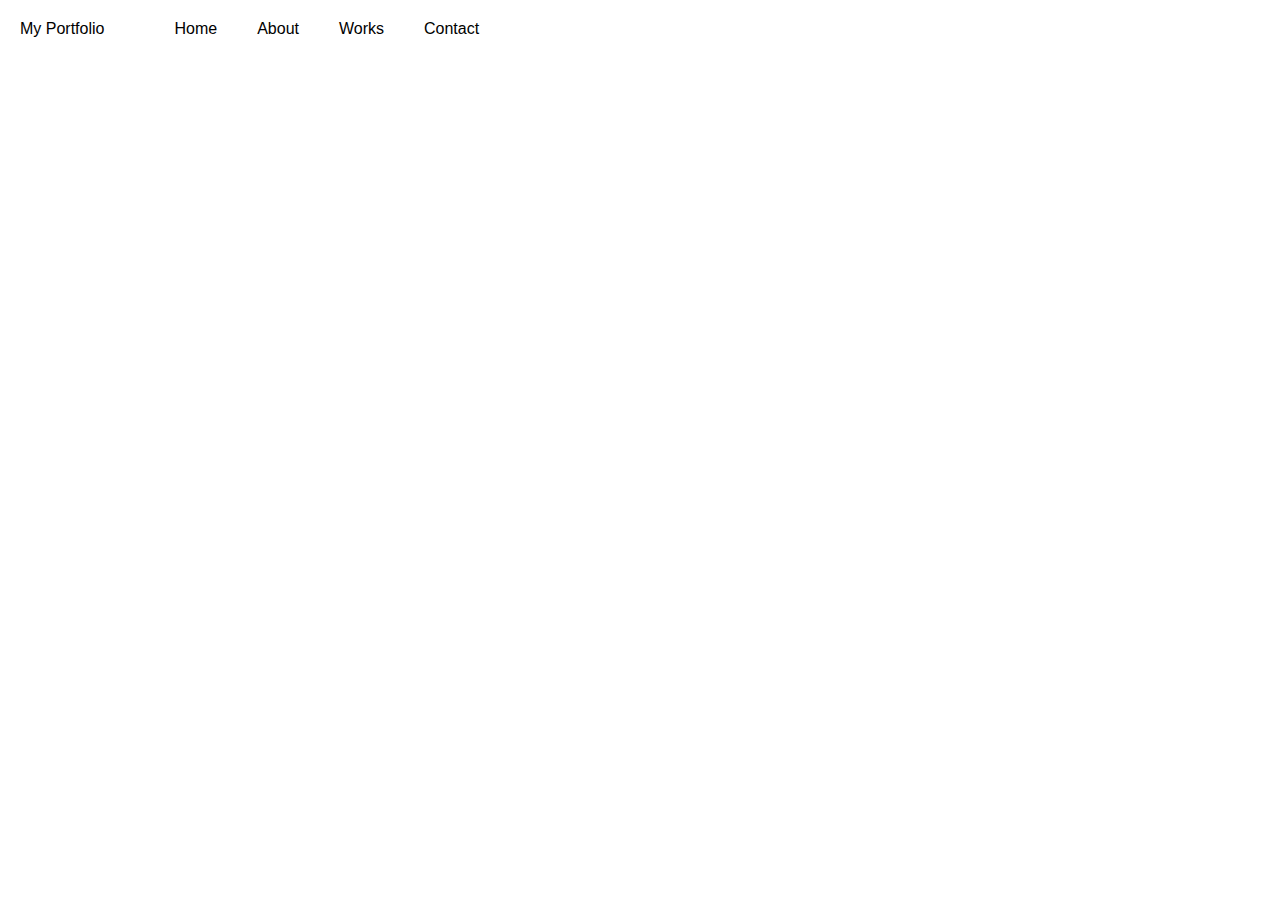
<file: web-tech-html-css/index.html>
<!DOCTYPE html>
<html lang="en">
  <head>
    <meta charset="UTF-8" />
    <meta name="viewport" content="width=device-width, initial-scale=1.0" />
    <title>CSS</title>
    <link rel="stylesheet" href="./css/app.css" />
  </head>
  <body>
    <!-- navigation -->
    <header>
      <div class="logo">
        <span>My Portfolio</span>
      </div>
      <nav>
        <ul class="nav-links">
          <li class="nav-item">Home</li>
          <li class="nav-item">About</li>
          <li class="nav-item">Works</li>
          <li class="nav-item">Contact</li>
        </ul>
      </nav>
    </header>

    <!-- content -->
    <main></main>

    <!-- extra info -->
    <footer></footer>
  </body>
</html>
</file>
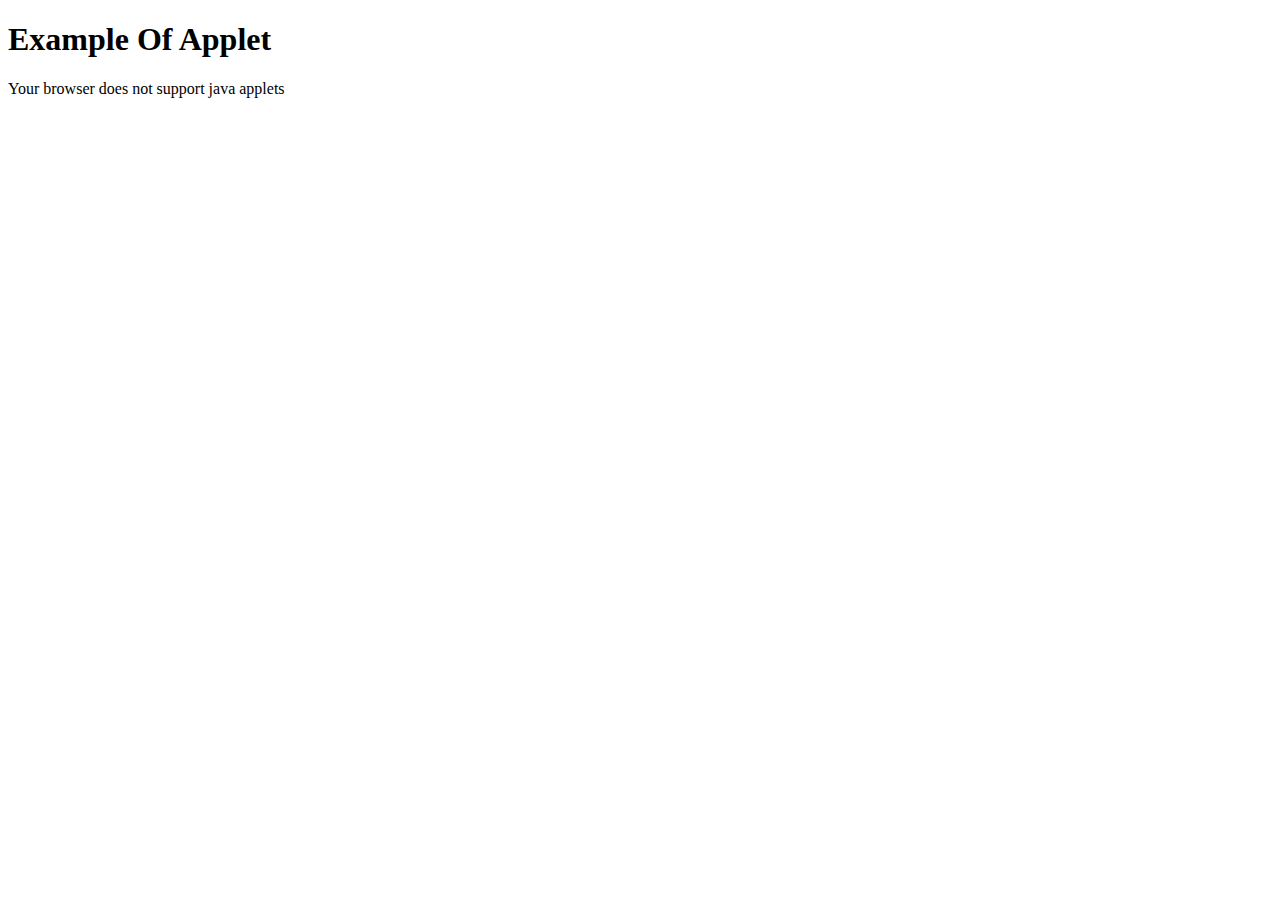
<file: oop-java/applet/index.html>
<!DOCTYPE html>
<html lang="en">
  <head>
    <meta charset="UTF-8" />
    <meta name="viewport" content="width=device-width, initial-scale=1.0" />
    <title>Example Of Applet</title>
  </head>

  <body>
    <h1>Example Of Applet</h1>
    <applet code="AppletExample.class" width="300" height="300"
      >Your browser does not support java applets</applet
    >
  </body>
</html>
</file>
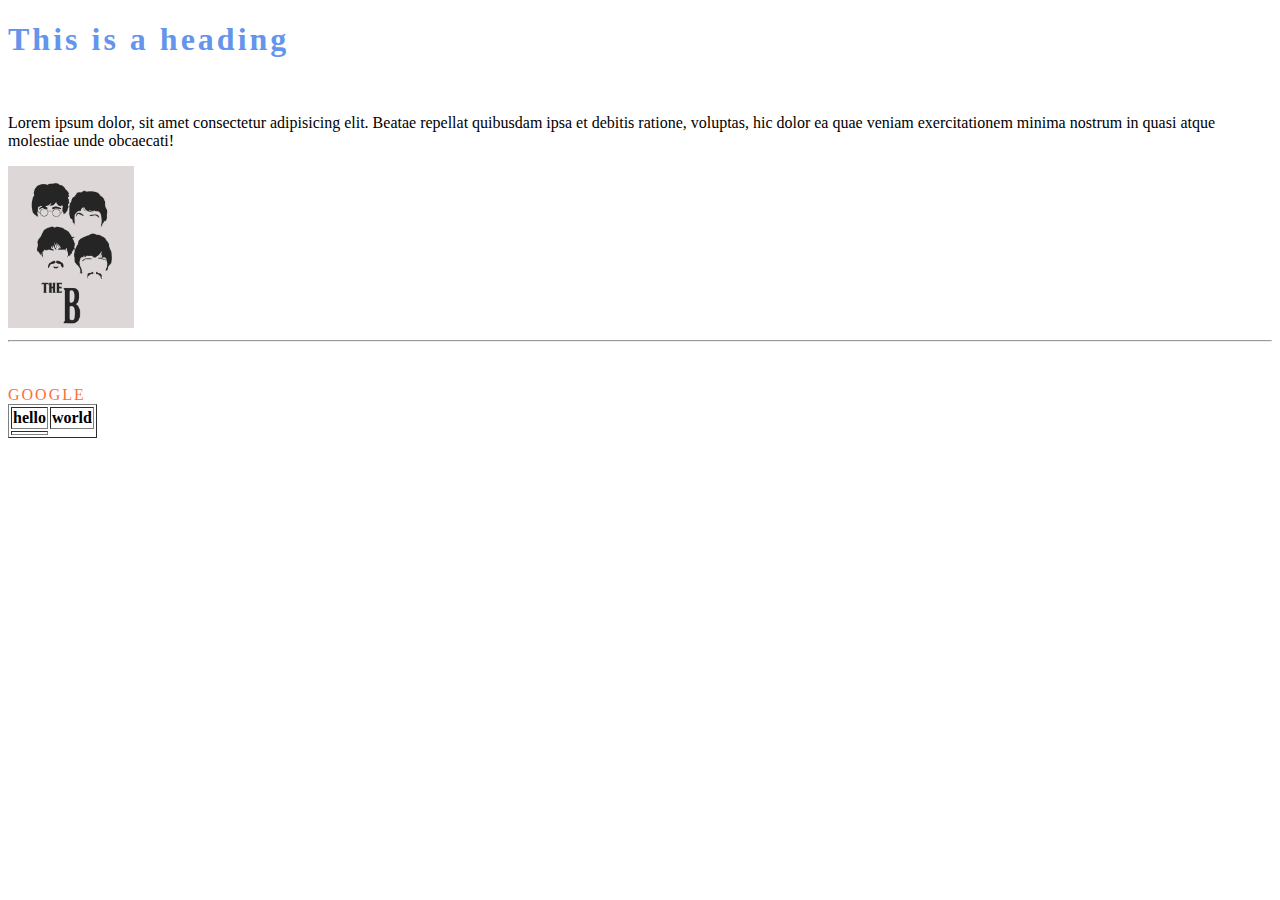
<file: web-tech-html-css/src/day2.html>
<!DOCTYPE html>
<html lang="en">
  <head>
    <meta charset="UTF-8" />
    <meta name="viewport" content="width=device-width, initial-scale=1.0" />
    <title>Day -2 | Web Technologies</title>
  </head>

  <body>
    <!-- <h1> tag defines the most important heading -->
    <h1>This is a heading</h1>
    <br />

    <!-- <p> defines a paragraph -->
    <p>
      Lorem ipsum dolor, sit amet consectetur adipisicing elit. Beatae repellat
      quibusdam ipsa et debitis ratione, voluptas, hic dolor ea quae veniam
      exercitationem minima nostrum in quasi atque molestiae unde obcaecati!
    </p>

    <!-- <img src="" alt=""> is used to add image to the website -->
    <img
      src="../Assets/beatles_portrait.jpg"
      alt="Image"
      height="20%"
      width="10%"
    />

    <hr />
    <br />
    <br />

    <!-- <a href=""> is an anchor tag, used to link to a particular page/site -->
    <a href="https://www.google.com">GOOGLE</a>

    <!-- <table> tag is used to create a table -->
    <table border="1">
      <thead>
        <tr>
          <th>hello</th>
          <th>world</th>
        </tr>
      </thead>
      <tbody>
        <tr>
          <td
          </td>
        </tr>
      </tbody>
    </table>

    <style>
      h1 {
        color: cornflowerblue;
        font-family: "damn noisy kids";
        letter-spacing: 3px;
      }

      a {
        color: #ff6c37;
        font-family: "damn noisy kids";
        letter-spacing: 2px;
        text-decoration: none;
      }

      a:hover {
        color: orangered;
      }
    </style>
  </body>
</html>
</file>
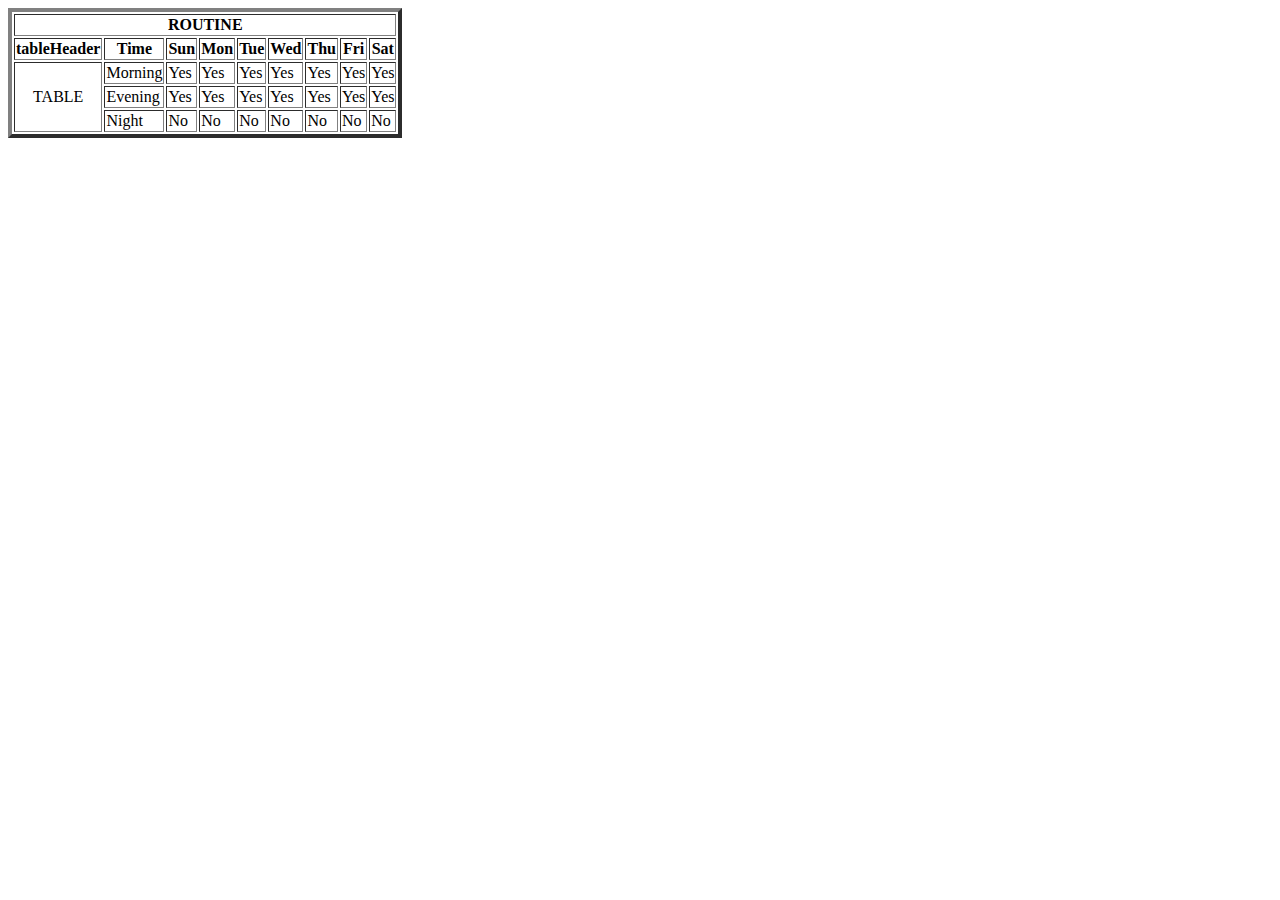
<file: web-tech-html-css/src/day3.html>
<!DOCTYPE html>
<html lang="en">
  <head>
    <meta charset="UTF-8" />
    <meta name="viewport" content="width=device-width, initial-scale=1.0" />
    <title>Document</title>
  </head>

  <body>
    <table border="4">
      <thead>
        <tr>
          <th colspan="9">ROUTINE</th>
        </tr>
        <tr>
          <th>tableHeader</th>
          <th>Time</th>
          <th>Sun</th>
          <th>Mon</th>
          <th>Tue</th>
          <th>Wed</th>
          <th>Thu</th>
          <th>Fri</th>
          <th>Sat</th>
        </tr>
      </thead>

      <tbody>
        <tr>
          <td rowspan="3" align="center">TABLE</td>
          <td>Morning</td>
          <td>Yes</td>
          <td>Yes</td>
          <td>Yes</td>
          <td>Yes</td>
          <td>Yes</td>
          <td>Yes</td>
          <td>Yes</td>
        </tr>

        <tr>
          <td>Evening</td>
          <td>Yes</td>
          <td>Yes</td>
          <td>Yes</td>
          <td>Yes</td>
          <td>Yes</td>
          <td>Yes</td>
          <td>Yes</td>
        </tr>

        <tr>
          <td>Night</td>
          <td>No</td>
          <td>No</td>
          <td>No</td>
          <td>No</td>
          <td>No</td>
          <td>No</td>
          <td>No</td>
        </tr>
      </tbody>
    </table>
  </body>
</html>
</file>
<file: web-tech-html-css/css/app.css>
* {
  margin: 0;
  padding: 0;
  font-family: "Gill Sans", "Gill Sans MT", Calibri, "Trebuchet MS", sans-serif;
}

header {
  display: flex;
  justify-content: flex-start;
  padding: 20px;
}

header nav {
  margin-left: 30px;
}

header nav ul {
  display: flex;
  list-style: none;
}

header nav ul li {
  margin-left: 40px !important;
}
</file>
